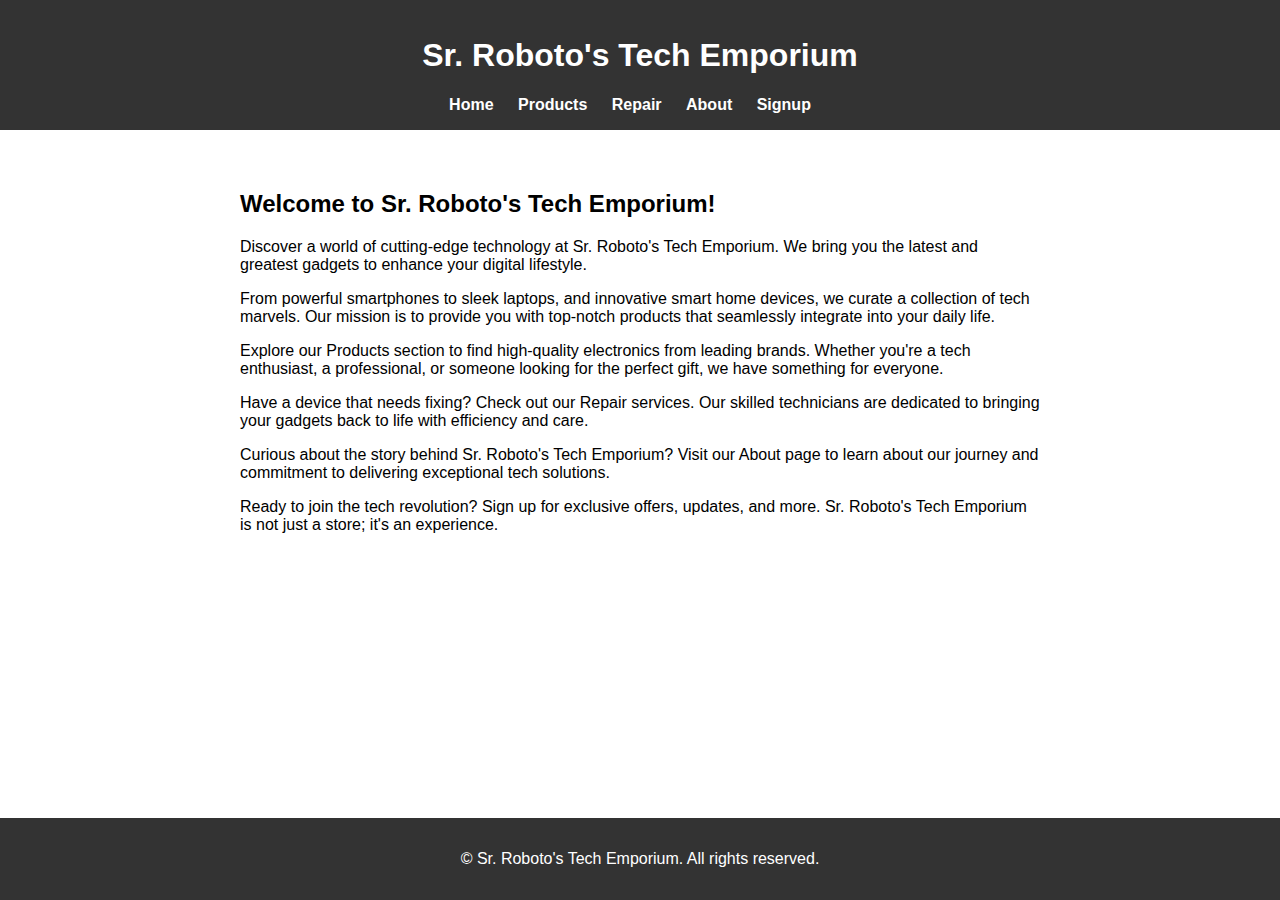
<file: Index.html>
<!DOCTYPE html>
<html lang="en">

<head>
    <meta charset="UTF-8">
    <meta name="viewport" content="width=device-width, initial-scale=1.0">
    <link rel="stylesheet" href="style.css">
    <title>Sr. Roboto's Tech Emporium</title>
</head>

<body>
    <header>
        <h1>Sr. Roboto's Tech Emporium</h1>
        <nav>
            <ul>
                <li><a href="index.html">Home</a></li>
                <li><a href="products.html">Products</a></li>
                <li><a href="repair.html">Repair</a></li>
                <li><a href="about.html">About</a></li>
                <li><a href="signup.html">Signup</a></li>
            </ul>
        </nav>
    </header>

    <main>
        <section>
            <h2>Welcome to Sr. Roboto's Tech Emporium!</h2>
            <p>Discover a world of cutting-edge technology at Sr. Roboto's Tech Emporium. We bring you the latest and greatest gadgets to enhance your digital lifestyle.</p>
            <p>From powerful smartphones to sleek laptops, and innovative smart home devices, we curate a collection of tech marvels. Our mission is to provide you with top-notch products that seamlessly integrate into your daily life.</p>
            <p>Explore our Products section to find high-quality electronics from leading brands. Whether you're a tech enthusiast, a professional, or someone looking for the perfect gift, we have something for everyone.</p>
            <p>Have a device that needs fixing? Check out our Repair services. Our skilled technicians are dedicated to bringing your gadgets back to life with efficiency and care.</p>
            <p>Curious about the story behind Sr. Roboto's Tech Emporium? Visit our About page to learn about our journey and commitment to delivering exceptional tech solutions.</p>
            <p>Ready to join the tech revolution? Sign up for exclusive offers, updates, and more. Sr. Roboto's Tech Emporium is not just a store; it's an experience.</p>
        </section>
    </main>

    <footer>
        <p>&copy; Sr. Roboto's Tech Emporium. All rights reserved.</p>
    </footer>
</body>

</html>
</file>
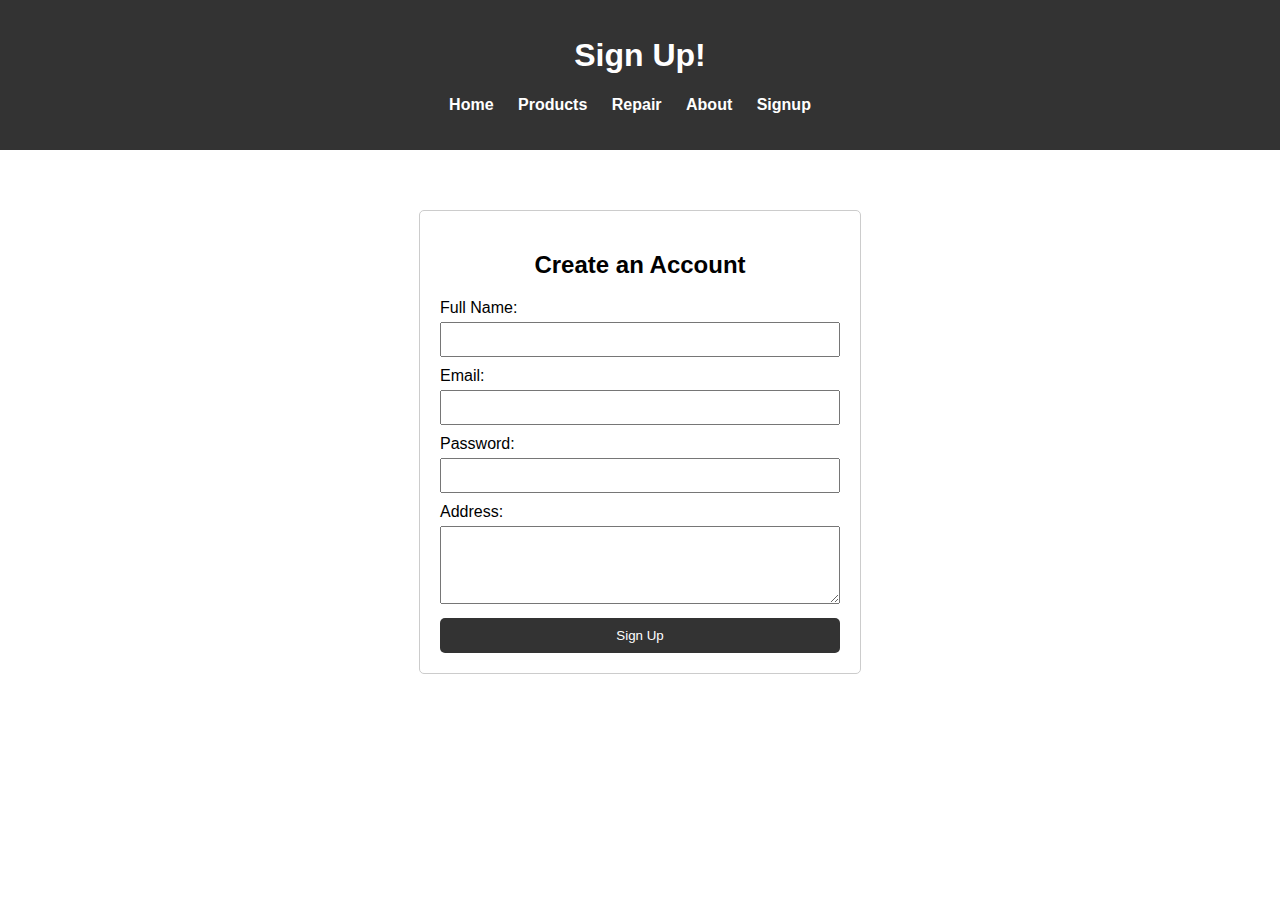
<file: signup.html>
<!DOCTYPE html>
<html lang="en">

<head>
    <meta charset="UTF-8">
    <meta name="viewport" content="width=device-width, initial-scale=1.0">
    <link rel="stylesheet" href="style.css">
    <title>Signup</title>
</head>

<body>
    <header>
        <h1>Sign Up!</h1>
        <nav class="main-nav">
            <ul>
                <li><a href="index.html">Home</a></li>
                <li><a href="products.html">Products</a></li>
                <li><a href="repair.html">Repair</a></li>
                <li><a href="about.html">About</a></li>
                <li><a href="signup.html">Signup</a></li>
            </ul>
        </nav>
    </header>

    <main>
        <section class="signup-form">
            <h2>Create an Account</h2>
            <form action="#" method="post" id="signupForm">
                <label for="fullname">Full Name:</label>
                <input type="text" id="fullname" name="fullname" required>

                <label for="email">Email:</label>
                <input type="email" id="email" name="email" required>

                <label for="password">Password:</label>
                <input type="password" id="password" name="password" required>

                <label for="address">Address:</label>
                <textarea id="address" name="address" rows="4" required></textarea>

                <button type="submit">Sign Up</button>
            </form>
        </section>
    </main>

</body>

</html>
</file>
<file: style.css>
body {
    font-family: 'Arial', sans-serif;
    margin: 0;
    padding: 0;
}

header {
    background-color: #333;
    color: #fff;
    text-align: center;
    padding: 1em 0;
}

nav ul {
    list-style: none;
    padding: 0;
    margin: 0;
}

nav ul li {
    display: inline-block;
    margin-right: 20px;
    transition: transform 0.3s ease-in-out;
}

nav ul li a {
    text-decoration: none;
    color: #fff;
    font-weight: bold;
    font-size: 16px;
}

nav ul li:hover {
    transform: translateY(-3px);
}

.main-nav {
    margin-bottom: 20px;
}

.sub-nav {
    background-color: #eee;
    padding: 10px 0;
    text-align: center;
}

.sub-nav ul {
    list-style: none;
    margin: 0;
    padding: 0;
}

.sub-nav ul li {
    display: inline-block;
    margin-right: 20px;
    transition: transform 0.3s ease-in-out;
}

.sub-nav ul li a {
    text-decoration: none;
    color: #333;
    transition: color 0.3s ease-in-out;
}

.sub-nav ul li:hover {
    transform: translateY(-3px);
}

.sub-nav ul li a:hover {
    color: #555;
}

main {
    max-width: 800px;
    margin: 20px auto;
    padding: 20px;
}

.product-grid {
    display: grid;
    grid-template-columns: repeat(auto-fill, minmax(200px, 1fr));
    grid-gap: 20px;
}

.product {
    border: 1px solid #ccc;
    padding: 10px;
    text-align: center;
    transition: transform 0.3s ease-in-out;
}

.product:hover {
    transform: scale(1.05);
}

footer {
    background-color: #333;
    color: #fff;
    text-align: center;
    padding: 1em 0;
    position: fixed;
    bottom: 0;
    width: 100%;
}

.product img {
    max-width: 100%;
    height: auto;
}

.signup-form {
    max-width: 400px;
    margin: 20px auto;
    padding: 20px;
    border: 1px solid #ccc;
    border-radius: 5px;
}

.signup-form h2 {
    text-align: center;
}

.signup-form label {
    display: block;
    margin-bottom: 5px;
}

.signup-form input,
.signup-form textarea {
    width: 100%;
    padding: 8px;
    margin-bottom: 10px;
    box-sizing: border-box;
}

.signup-form button {
    background-color: #333;
    color: #fff;
    padding: 10px;
    border: none;
    border-radius: 5px;
    cursor: pointer;
    width: 100%;
    transition: background-color 0.3s ease-in-out;
}

.signup-form button:hover {
    background-color: #555;
}

.about-section {
    display: flex;
    justify-content: space-between;
    max-width: 800px;
    margin: 20px auto;
}

.about-images {
    flex-basis: 30%;
}

.about-images img {
    width: 100%;
    margin-bottom: 10px;
	border-radius: 5px;
    transition: transform 0.3s ease-in-out;
}

.about-images img:hover {
    transform: scale(1.05);
	border-radius: 5px;
}

.about-description {
    flex-basis: 65%;
}

.about-description h2 {
    text-align: center;
}

.about-description p {
    text-align: justify;
    line-height: 1.6;
}

.repair-section {
    display: flex;
    flex-wrap: wrap;
    justify-content: space-between;
    max-width: 800px;
    margin: 20px auto;
}

.repair-images {
    flex-basis: 48%;
    margin-bottom: 20px;
}

.repair-images img {
    width: 100%;
    border-radius: 5px;
    transition: transform 0.3s ease-in-out;
}

.repair-images img:hover {
    transform: scale(1.05);
}

.repair-description {
    flex-basis: 100%;
}

.repair-description h2 {
    text-align: center;
}

.repair-description p {
    text-align: justify;
    line-height: 1.6;
}
</file>
